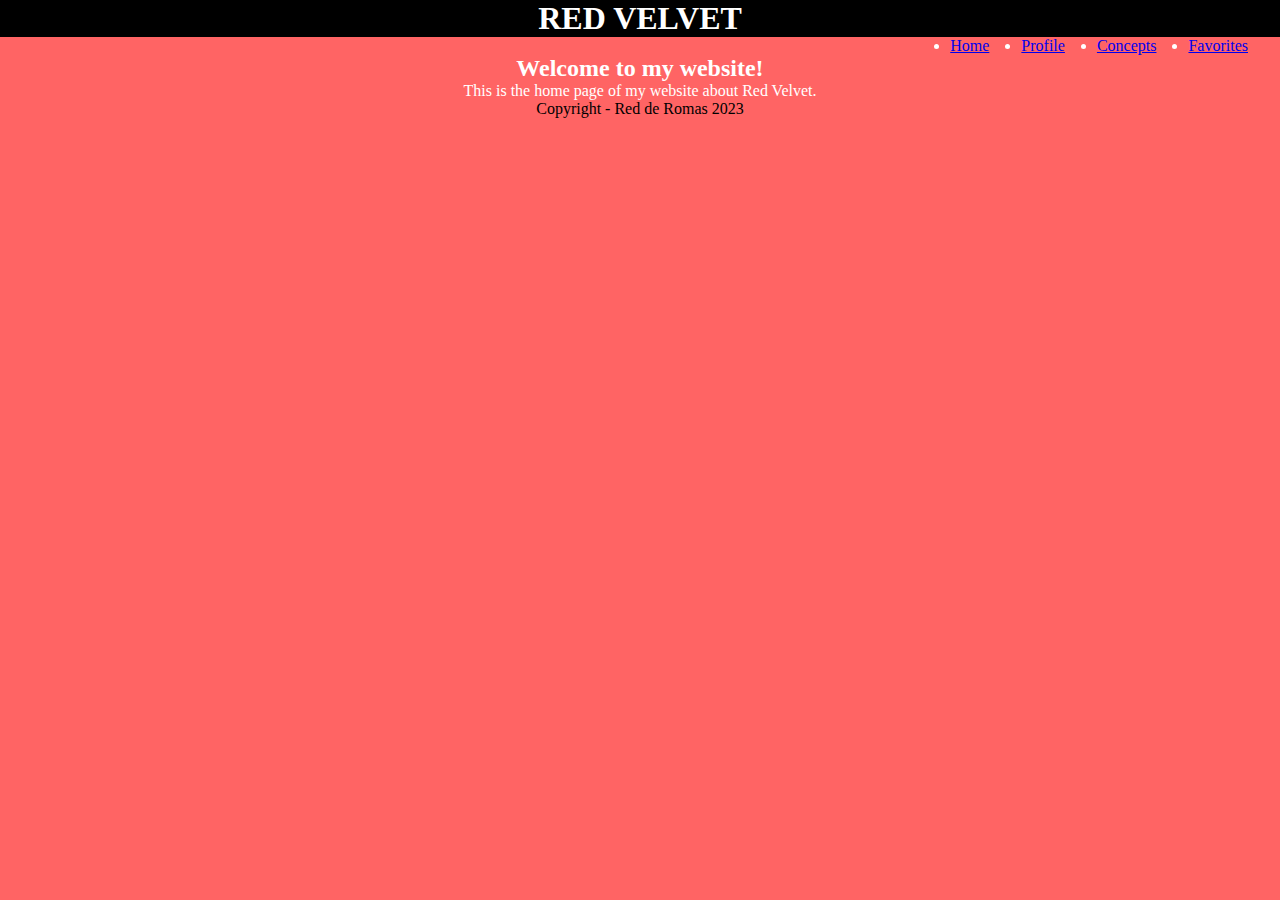
<file: index.html>
<!DOCTYPE html>
<html lang="en">
<head>
    <meta charset="UTF-8">
    <meta name="viewport" content="width=device-width, initial-scale=1.0">
    <link rel="stylesheet" href="style.css">
    <title>Home</title>

</head>

<body>

    <header>
        <h1>RED VELVET</h1>
        <nav>
            <ul>
                <li><a href="index.html">Home</a></li>
                <li><a href="profile.html">Profile</a></li>
                <li><a href="concept.html">Concepts</a></li>
                <li><a href="favorites.html">Favorites</a></li>
            </ul>
        </nav>
    </header>

    <main>
        <h2>Welcome to my website!</h2>
        <p>This is the home page of my website about Red Velvet.</p>
    </main>

    <footer>
        <p>Copyright - Red de Romas 2023</p>
    </footer>

</body>

</html>
</file>
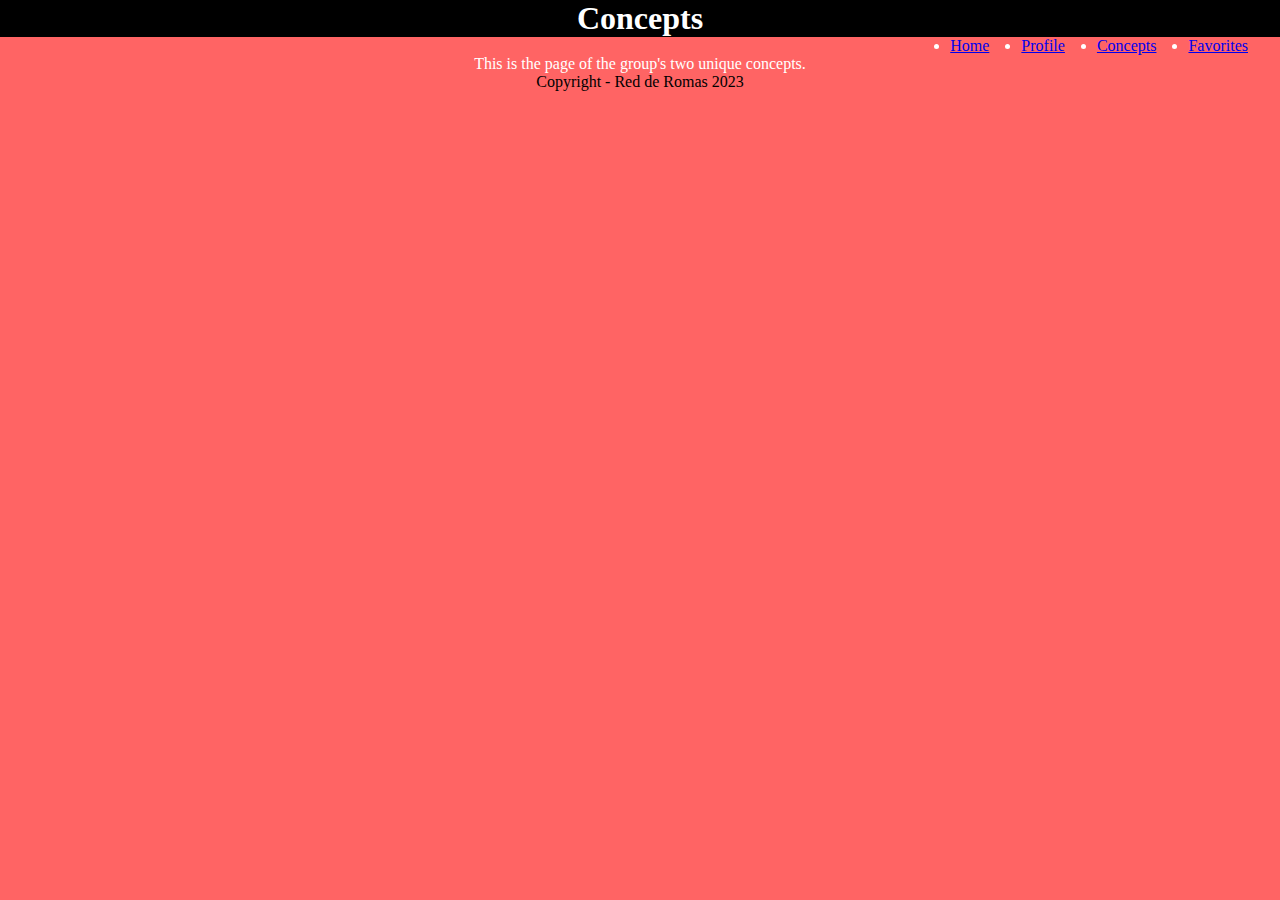
<file: concept.html>
<!DOCTYPE html>
<html lang="en">
<head>
    <meta charset="UTF-8">
    <meta name="viewport" content="width=device-width, initial-scale=1.0">
    <link rel="stylesheet" href="style.css">
    <title>Concepts</title>
</head>
<body>
    <header>
        <h1>Concepts</h1>
        <nav>
            <ul>
                <li><a href="index.html">Home</a></li>
                <li><a href="profile.html">Profile</a></li>
                <li><a href="concept.html">Concepts</a></li>
                <li><a href="favorites.html">Favorites</a></li>
            </ul>
        </nav>
    </header>
    <main>
        <p>This is the page of the group's two unique concepts.</p>
    </main>
    <footer>
        <p>Copyright - Red de Romas 2023</p>
    </footer>
</body>
</html>
</file>
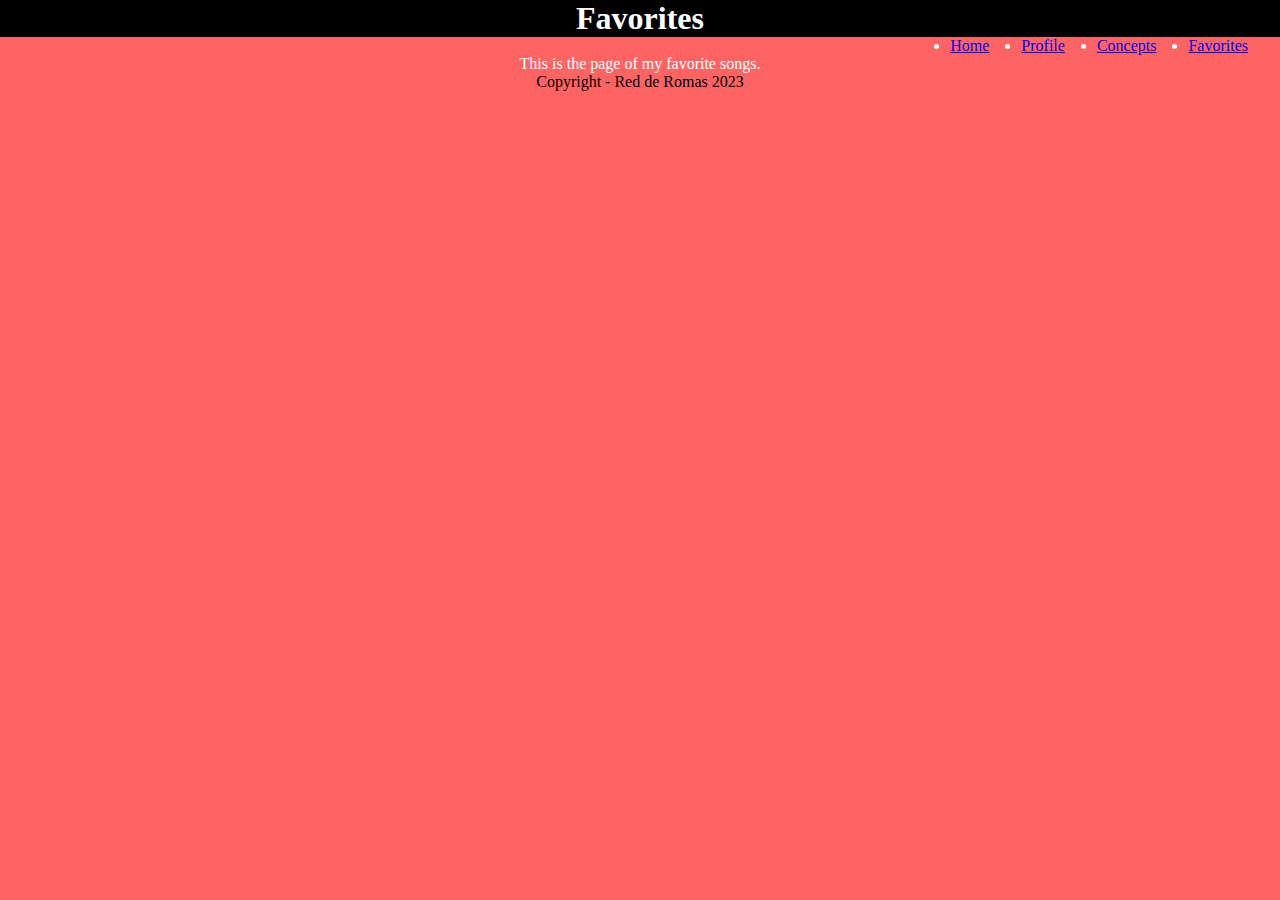
<file: favorites.html>
<!DOCTYPE html>
<html lang="en">
<head>
    <meta charset="UTF-8">
    <meta name="viewport" content="width=device-width, initial-scale=1.0">
    <link rel="stylesheet" href="style.css">
    <title>Favorites</title>
</head>
<body>
    <header>
        <h1>Favorites</h1>
        <nav>
            <ul>
                <li><a href="index.html">Home</a></li>
                <li><a href="profile.html">Profile</a></li>
                <li><a href="concept.html">Concepts</a></li>
                <li><a href="favorites.html">Favorites</a></li>
            </ul>
        </nav>
    </header>
    <main>
        <p>This is the page of my favorite songs.</p>
    </main>
    <footer>
        <p>Copyright - Red de Romas 2023</p>
    </footer>
</body>
</html>
</file>
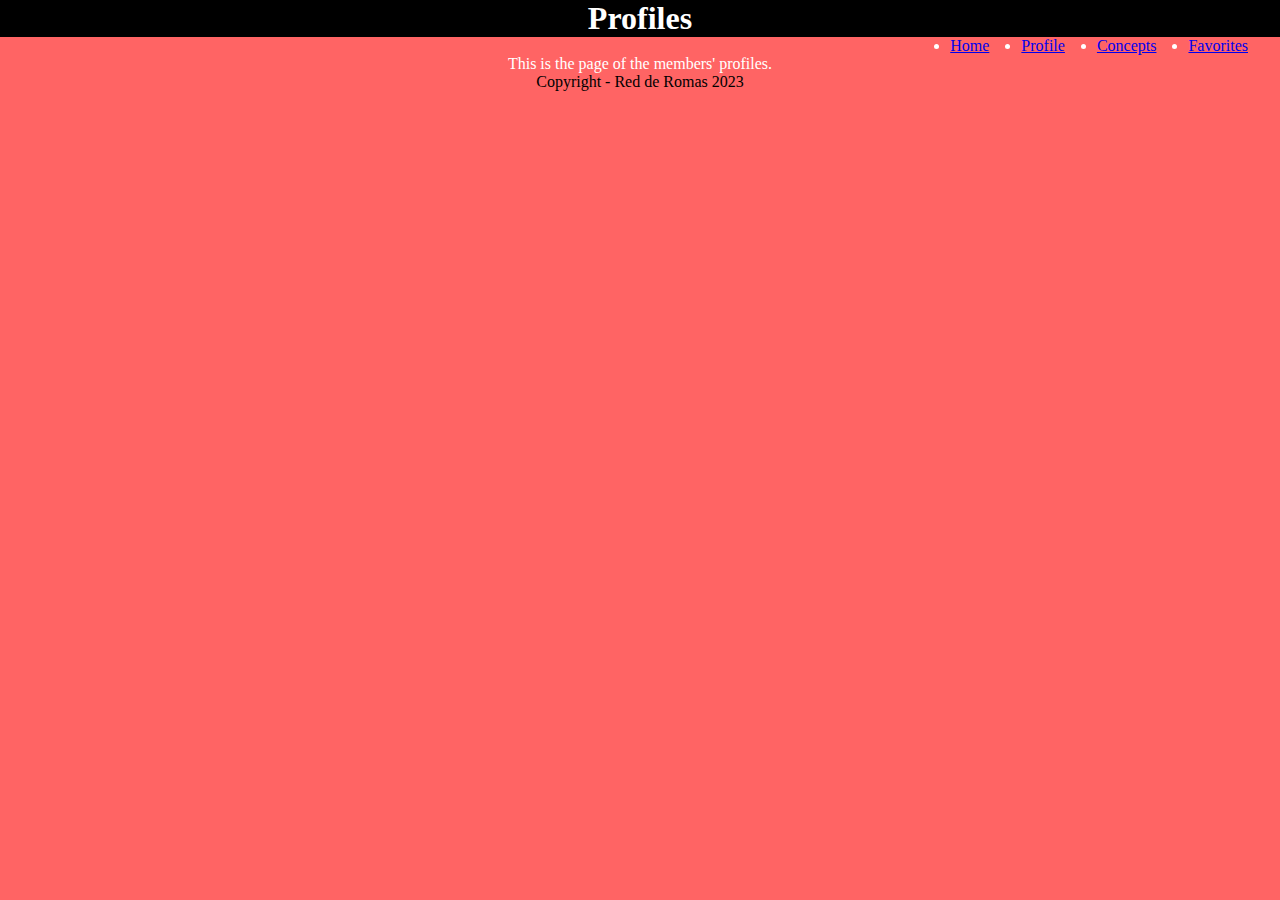
<file: profile.html>
<!DOCTYPE html>
<html lang="en">
<head>
    <meta charset="UTF-8">
    <meta name="viewport" content="width=device-width, initial-scale=1.0">
    <link rel="stylesheet" href="style.css">
    <title>Profile</title>
</head>
<body>
    <header>
        <h1>Profiles</h1>
        <nav>
            <ul>
                <li><a href="index.html">Home</a></li>
                <li><a href="profile.html">Profile</a></li>
                <li><a href="concept.html">Concepts</a></li>
                <li><a href="favorites.html">Favorites</a></li>
            </ul>
        </nav>
    </header>
    <main>
        <p>This is the page of the members' profiles.</p>
    </main>
    <footer>
        <p>Copyright - Red de Romas 2023</p>
    </footer>
</body>
</html>
</file>
<file: style.css>
* {
    padding: 0;
    margin: 0;
    box-sizing: border-box;
    text-align: center;
}

body {
    background-color: rgb(255, 100, 100);
}

h1 {
    background-color: black;
    color: white;

}

header {
    color: white;
    text-align: center;
}

nav {
    text-align: center;
    /* display: flex;
    justify-content: flex-end; */
}

main {
    color: white;
}

ul {
    display: flex;
    justify-content: flex-end;
}

li {
    margin-right: 2em;
}
</file>
